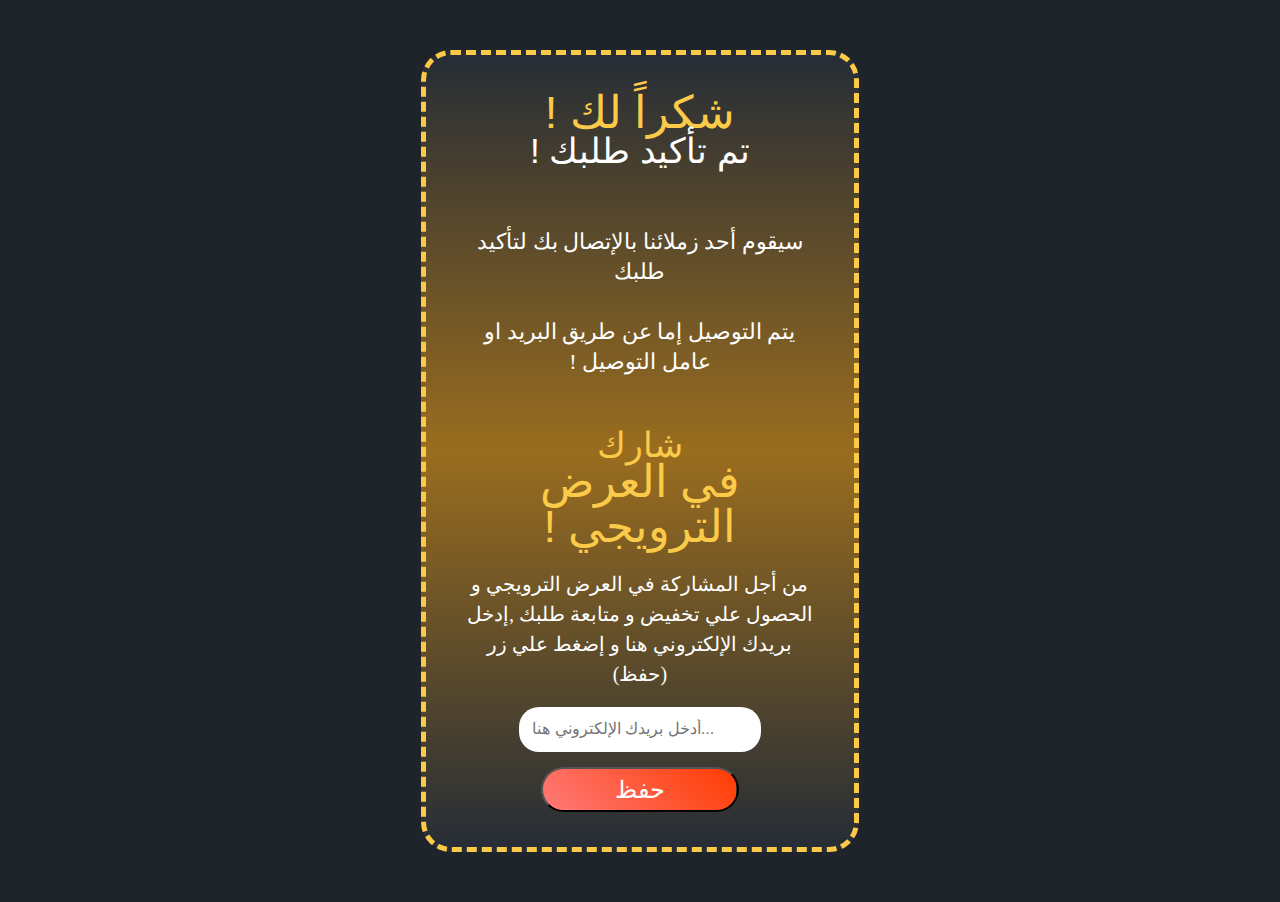
<file: success.html>
<!DOCTYPE html PUBLIC "-//W3C//DTD XHTML 1.0 Transitional//EN" "http://www.w3.org/TR/xhtml1/DTD/xhtml1-transitional.dtd"><html xmlns="http://www.w3.org/1999/xhtml" xml:lang="en"><head>
    <meta http-equiv="Content-Type" content="text/html; charset=utf-8">
    <meta name="viewport" content="width=320">
    <meta name="MobileOptimized" content="width=320">
    <title>شكراً لك ! تم تأكيد طلبك !</title>
    <link href="" rel="stylesheet" type="text/css">
    <link href="" rel="stylesheet" type="text/css">
    <link media="all" rel="stylesheet" type="text/css" href="./assets/cdn/success/css/order-style.css">


    <script src=""></script>
    <script src=""></script>
    <script src=""></script>
    <script src=""></script>

</head>
<body>
<div id="wrapper">
    <div class="order-block">
        <div class="text-holder">
            <h2><span style="direction: rtl;">شكراً لك !  </span> !    تم تأكيد طلبك </h2>
            <p style="direction: rtl;">سيقوم أحد زملائنا بالإتصال بك لتأكيد طلبك  <br><br> يتم التوصيل إما عن طريق البريد او عامل التوصيل !</p>
        </div>


        <div class="text-box">
            <h2 style="direction: rtl;">شارك <span>في العرض الترويجي !</span></h2>
            <p>من أجل المشاركة في العرض الترويجي و الحصول علي تخفيض و متابعة طلبك ,إدخل بريدك الإلكتروني هنا و إضغط علي زر (حفظ)</p>
            <form class="mail_form" action="#" id="email_form">
                <fieldset>
                    <div class="text">
                        <input type="email" id="email" placeholder="أدخل بريدك الإلكتروني هنا..." name="email">
                    </div>
                    <input data-error="Введите ваш e-mail" data-success="Спасибо за участие! Ваш E-mail сохранен!" class="btn" type="submit" value="حفظ">
                </fieldset>
            </form>
        </div>

    </div>
</div>

</body></html>
</file>
<file: assets/cdn/success/css/order-style.css>
body {
    margin: 0;
    color: #fff;
    font: 17px/25px Georgia, "Times New Roman", Times, serif;
    background: #1f242a;
    min-width: 446px;
}

#wrapper {
    width: 100%;
    overflow: hidden;
    padding: 50px 0;
}

.order-block {
    position: relative;
    text-align: center;
    font-size: 22px;
    line-height: 30px;
    width: 28%;
    margin: 0 auto;  
    padding: 35px;
    border: 5px dashed #fcca49;
    border-radius: 30px;
 

    background: linear-gradient(to bottom, #262d36, #9a6d1e, #262d36);
    background: -webkit-linear-gradient(to bottom, #262d36, #9a6d1e, #262d36);
    background: -moz-linear-gradient(to bottom, #262d36, #9a6d1e, #262d36);
    filter: progid:DXImageTransform.Microsoft.gradient(startColorstr=#262d36, endColorstr=#9a6d1e);  
    -ms-filter: progid:DXImageTransform.Microsoft.gradient(startColorstr=#262d36, endColorstr=#9a6d1e);  
}

.order-block:after {
    display: block;
    clear: both;
    content: '';
}

.decoration {
    background: url() no-repeat;
    width: 24px;
    height: 32px;
    position: absolute;
    left: -23px;
    top: 336px;
}

.text-holder {
    width: 100%;
    text-align: center;
}

.order-block h2 {
    font: 35px/35px "Lobster", Arial, Helvetica, sans-serif;
    margin: 0 0 59px;
    color: #fff;
}

.order-block h2 span {
    display: block;
    font-size: 45px;
    line-height: 45px;
    color: #fcca49;
    margin: 0 0 -2px;
}

.order-block p {
    margin: 0 0 18px;
}

.text-box {
    padding: 30px 0 0;
        overflow: hidden;
    font-size: 20px;
    line-height: 30px;
   
}

.order-block .text-box p {
    margin: 0 0 18px;
}

.order-block .text-box h2 {
    font-size: 35px;
    line-height: 40px;
    color: #fcca49;
    margin: 0 0 20px; 
}

.order-block .text-box h2 span {
    font-size: 45px;
    line-height: 45px;
    display: block;
    margin: -6px 0 0;
}

.btn {
	       width: 55%;
    height: 45px;
    text-decoration: none;
    outline: none;
    display: inline-block;
  
    margin: 0px 12px;
    border-radius: 30px;
    -ms-border-radius: 30px;
    background-image: linear-gradient(45deg, #e84230 0%, #ff7a7a 50%, #ff3c00 100%);

    background: -webkit-linear-gradient(45deg, #e84230 0%, #ff7a7a 50%, #ff3c00 100%);
    background: -moz-linear-gradient(45deg, #e84230 0%, #ff7a7a 50%, #ff3c00 100%);
    filter: progid:DXImageTransform.Microsoft.gradient(startColorstr=#ff7a7a, endColorstr=#ff3c00);  
    -ms-filter: progid:DXImageTransform.Microsoft.gradient(startColorstr=#ff7a7a, endColorstr=#ff3c00);  

    background-position: 100% 0;
    background-size: 200% 200%;
    font-family: 'Montserrat', sans-serif;
    font-size: 24px;
    font-weight: 300;
    color: white;
    transition: .5s;
    cursor: pointer;
}

.btn:hover {
    box-shadow: 0 0 0 0 rgba(0, 40, 120, 0);
    background-position: 0 0;
}

form, fieldset {
    margin: 0;
    padding: 0;
    border-style: none;
}


.mail_form .text input[type="text"], .mail_form .text input[type="email"] {
    border: none;
    width: 60%;
    height: 23px;
    font-size: 16px;
    color: #726033;
    padding: 10px 13px 12px;
        border-radius: 20px;
        -ms-border-radius: 20px;
    margin-bottom: 15px;
}

@media screen and (max-width: 1120px) {
    .order-block {
        width: 52%;
        font-size: 20px;
    }

    #wrapper {   
    padding: 23px 0; }

	.btn {
		font-size: 19px;
	}
	.mail_form .text input[type="text"], .mail_form .text input[type="email"] {   
    font-size: 14px;
}
	}
</file>
